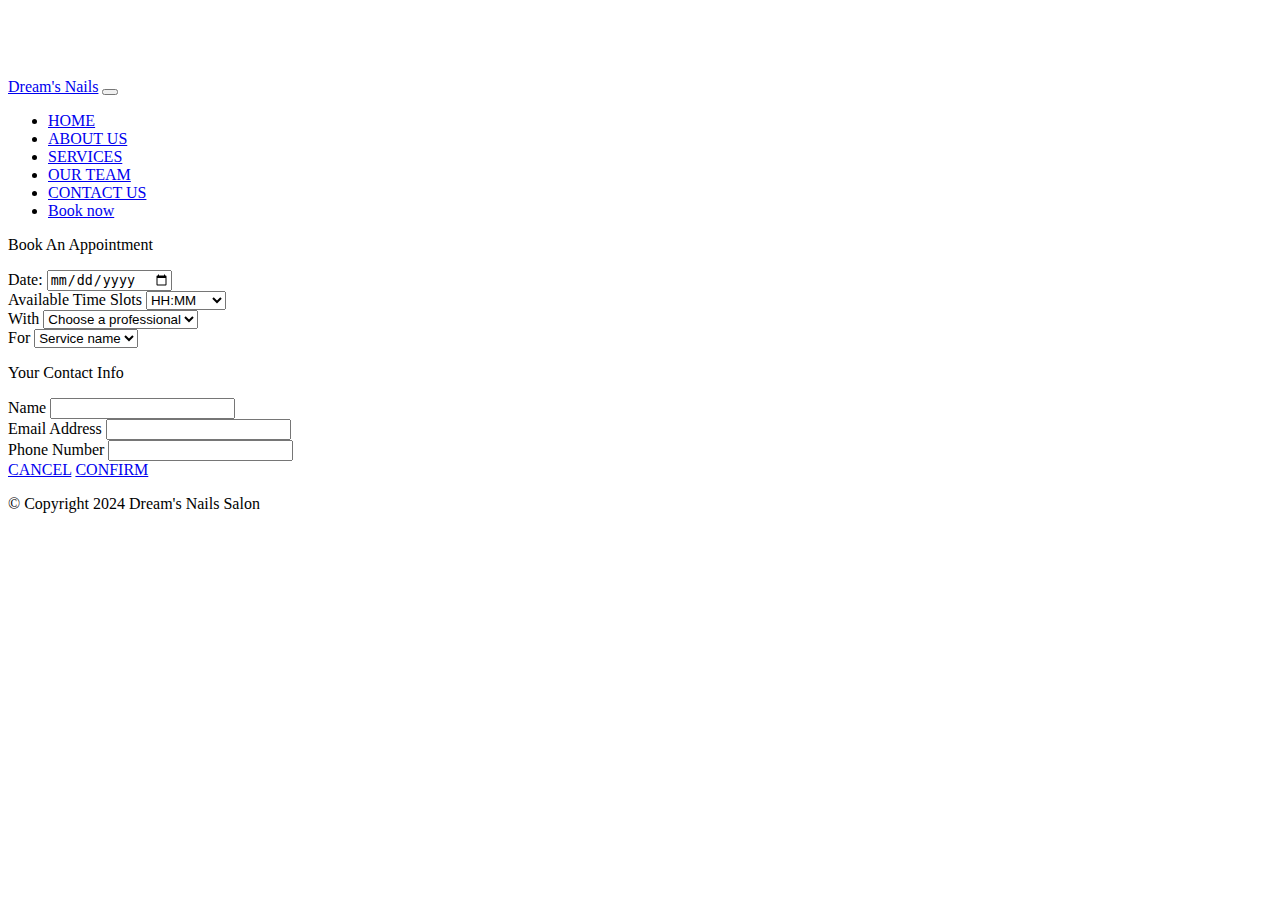
<file: bookingandinfo.html>
<!DOCTYPE html>
<html lang="en">
<head>
    <meta charset="UTF-8">
    <meta name="viewport" content="width=device-width, initial-scale=1.0">
    <link href="https://cdn.jsdelivr.net/npm/bootstrap@5.0.2/dist/css/bootstrap.min.css" rel="stylesheet" integrity="sha384-EVSTQN3/azprG1Anm3QDgpJLIm9Nao0Yz1ztcQTwFspd3yD65VohhpuuCOmLASjC" crossorigin="anonymous">
    <title>Booking page</title>
    <style>
        body::before{
    display: block;
    content: '';
    height: 70px;
}
    </style>
</head>
<body>
  
    

<!-- navbar-->

<nav class="navbar navbar-expand-lg bg-warning navbar-light py-3 fixed-top">
    <div class="container">
        <a href="#" class="navbar-brand"> Dream's Nails</a>

        <button class="navbar-toggler" type="button" data-bs-toggle="collapse" data-bs-target="#navmenu">
            <span class="navbar-toggler-icon"> </span>
        </button>


        <div class="collapse navbar-collapse" id="navmenu">
            <ul class="navbar-nav ms-auto">
                <li class="nav-item">
                    <a href="index.html" class="nav-link"> HOME </a>
                </li>
                <li class="nav-item">
                    <a href="index.html" class="nav-link"> ABOUT US </a>
                </li>
                <li class="nav-item">
                    <a href="#services" class="nav-link"> SERVICES </a>
                </li>
                <li class="nav-item">
                    <a href="team.html" class="nav-link"> OUR TEAM </a>
                </li>
                
                <li class="nav-item">
                    <a href="contact.html" class="nav-link"> CONTACT US </a>
                </li>
                <li class="nav-item ms-2 d-md-inline">
                    <a class="btn btn-dark" href="bookingandinfo.html">Book now</a>
                  </li>
            </ul>

        </div>
      
    </div>
    
</nav>

<div class="container-1">
    <p class="fs-1 my-5 text-center"> Book An Appointment </p>    
   </div>

   <form>
    <div class="mb-4 ms-5 me-5 my-5">
        <label for="date" class="form-label">Date: </label>
        <input type="date">
    </div>
    <div class="mb-4 ms-5 me-5">
        <label for="time" class="form-label">Available Time Slots</label>
        <select class="form-select" aria-label="time">
            <option selected>HH:MM</option>
            <option value="1">10:00 AM</option>
            <option value="2">11:00 AM</option>
            <option value="3">01:30 PM</option>
            <option value="4">02:30 PM</option>
            <option value="5">03:30 PM</option>
        </select>
    
    </div>

    <div class="mb-4 ms-5 me-5">
        <label for="psy" class="form-label">With</label>
        <select class="form-select" aria-label="psy">
            <option selected>Choose a professional</option>
            <option value="1">Elena Gomez</option>
            <option value="2">Maria De London</option>
            <option value="3">Kouakou Yanna </option>
        </select>
    
    </div>
    <div class="mb-4 ms-5 me-5">
        <label for="service" class="form-label">For</label>
        <select class="form-select" aria-label="service">
            <option selected>Service name</option>
            <option value="1">Manicure</option>
            <option value="2">Pedicure</option>
            <option value="3">Waxing</option>
            <option value="4">Nails Care</option>
        </select>
    
    </div>

    <div class="container-1">
        <p class="fs-0.5 my-5 text-center"> Your Contact Info</p>    
    </div>

    <div class="mb-4 ms-5 me-5 my-5">
        <label for="name" class="form-label">Name</label>
        <input type="text" class="form-control" id="name" aria-describedby="name">
    </div>

    <div class="mb-4 mx-5">
        <label for="email" class="form-label">Email Address</label>
        <input type="email" class="form-control" id="email" aria-describedby="email">
    </div>

    <div class="mb-4 mx-5">
        <label for="phone" class="form-label">Phone Number</label>
        <input type="text" class="form-control" id="phone" aria-describedby="phone">
    </div>

    <a class="btn btn-outline-danger mb-5 ms-5" href="/index.html">CANCEL</a>

    <a class="btn btn-outline-success mb-5 ms-5" href="/confirmation.html">CONFIRM</a>

</form>




<!-- footer-->
    <footer class="py-3 bg-warning text-dark text-center position-relative">
        <div class="container">
            <p class="lead"> &copy; Copyright 2024 Dream's Nails Salon  </p>
            
        </div>

    </footer> 




    <script src="https://cdn.jsdelivr.net/npm/bootstrap@5.0.2/dist/js/bootstrap.bundle.min.js" integrity="sha384-MrcW6ZMFYlzcLA8Nl+NtUVF0sA7MsXsP1UyJoMp4YLEuNSfAP+JcXn/tWtIaxVXM" crossorigin="anonymous"></script>
</body>
</html>
</file>
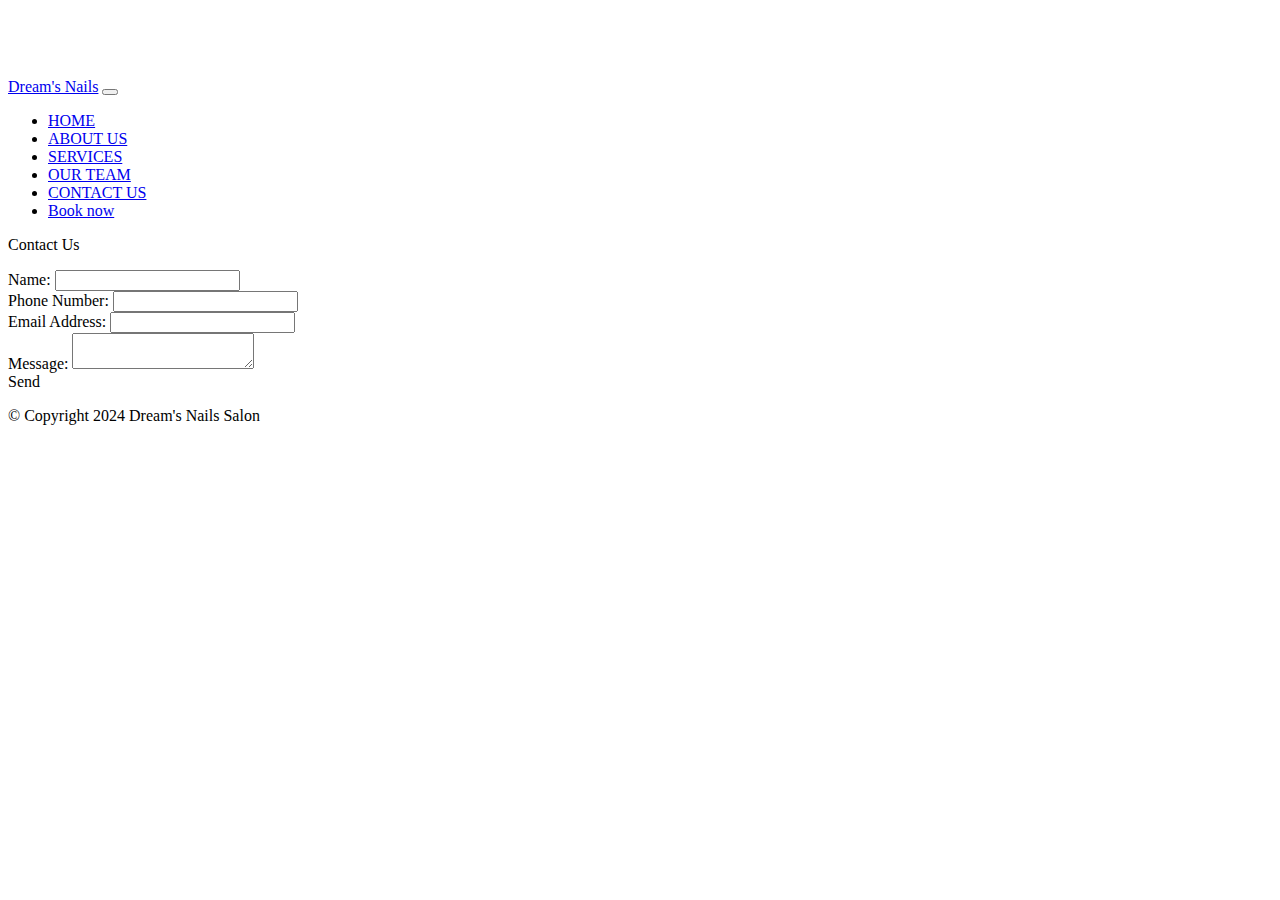
<file: contact.html>
<!DOCTYPE html>
<html lang="en">
<head>
    <meta charset="UTF-8">
    <meta name="viewport" content="width=device-width, initial-scale=1.0">
    <link href="https://cdn.jsdelivr.net/npm/bootstrap@5.0.2/dist/css/bootstrap.min.css" rel="stylesheet" integrity="sha384-EVSTQN3/azprG1Anm3QDgpJLIm9Nao0Yz1ztcQTwFspd3yD65VohhpuuCOmLASjC" crossorigin="anonymous">
    <title>Contact Us</title>
    <style>
        body::before{
    display: block;
    content: '';
    height: 70px;
}
    </style>
</head>
<body>
   <!-- navbar-->

   <nav class="navbar navbar-expand-lg bg-warning navbar-light py-3 fixed-top">
    <div class="container">
        <a href="#" class="navbar-brand"> Dream's Nails</a>

        <button class="navbar-toggler" type="button" data-bs-toggle="collapse" data-bs-target="#navmenu">
            <span class="navbar-toggler-icon"> </span>
        </button>


        <div class="collapse navbar-collapse" id="navmenu">
            <ul class="navbar-nav ms-auto">
                <li class="nav-item">
                    <a href="index.html" class="nav-link"> HOME </a>
                </li>
                <li class="nav-item">
                    <a href="index.html" class="nav-link"> ABOUT US </a>
                </li>
                <li class="nav-item">
                    <a href="#services" class="nav-link"> SERVICES </a>
                </li>
                <li class="nav-item">
                    <a href="team.html" class="nav-link"> OUR TEAM </a>
                </li>
                
                <li class="nav-item">
                    <a href="contact.html" class="nav-link"> CONTACT US </a>
                </li>
                <li class="nav-item ms-2 d-md-inline">
                    <a class="btn btn-dark" href="bookingandinfo.html">Book now</a>
                  </li>
            </ul>

        </div>
      
    </div>
    
</nav>


<div class="container-1">
    <p class="fs-1 my-5 text-center"> Contact Us </p>    
</div>

<form>
    <div class="mb-3 ms-5 me-5">
        <label for="name" class="form-label">Name:</label>
        <input type="text" class="form-control" id="name" aria-describedby="name">
    </div>
    <div class="mb-3 ms-5 me-5">
        <label for="phone" class="form-label">Phone Number:</label>
        <input type="text" class="form-control" id="phone" aria-describedby="phone">
    </div>
    <div class="mb-3 ms-5 me-5">
        <label for="email" class="form-label">Email Address:</label>
        <input type="email" class="form-control" id="email" aria-describedby="email">
    </div>
    <div class="mb-5 ms-5 me-5">
        <label for="message" class="form-label">Message:</label>
        <textarea class="form-control" id="message"></textarea>
    </div>

    <a class="btn btn-warning ms-5 mb-5">Send</a>

</form>

<!-- footer-->
<footer class="py-3 bg-warning text-dark text-center position-relative">
    <div class="container">
        <p class="lead"> &copy; Copyright 2024 Dream's Nails Salon  </p>
        
    </div>

</footer> 

    


<script src="https://cdn.jsdelivr.net/npm/bootstrap@5.0.2/dist/js/bootstrap.bundle.min.js" integrity="sha384-MrcW6ZMFYlzcLA8Nl+NtUVF0sA7MsXsP1UyJoMp4YLEuNSfAP+JcXn/tWtIaxVXM" crossorigin="anonymous"></script>




</body>
</html>
</file>
